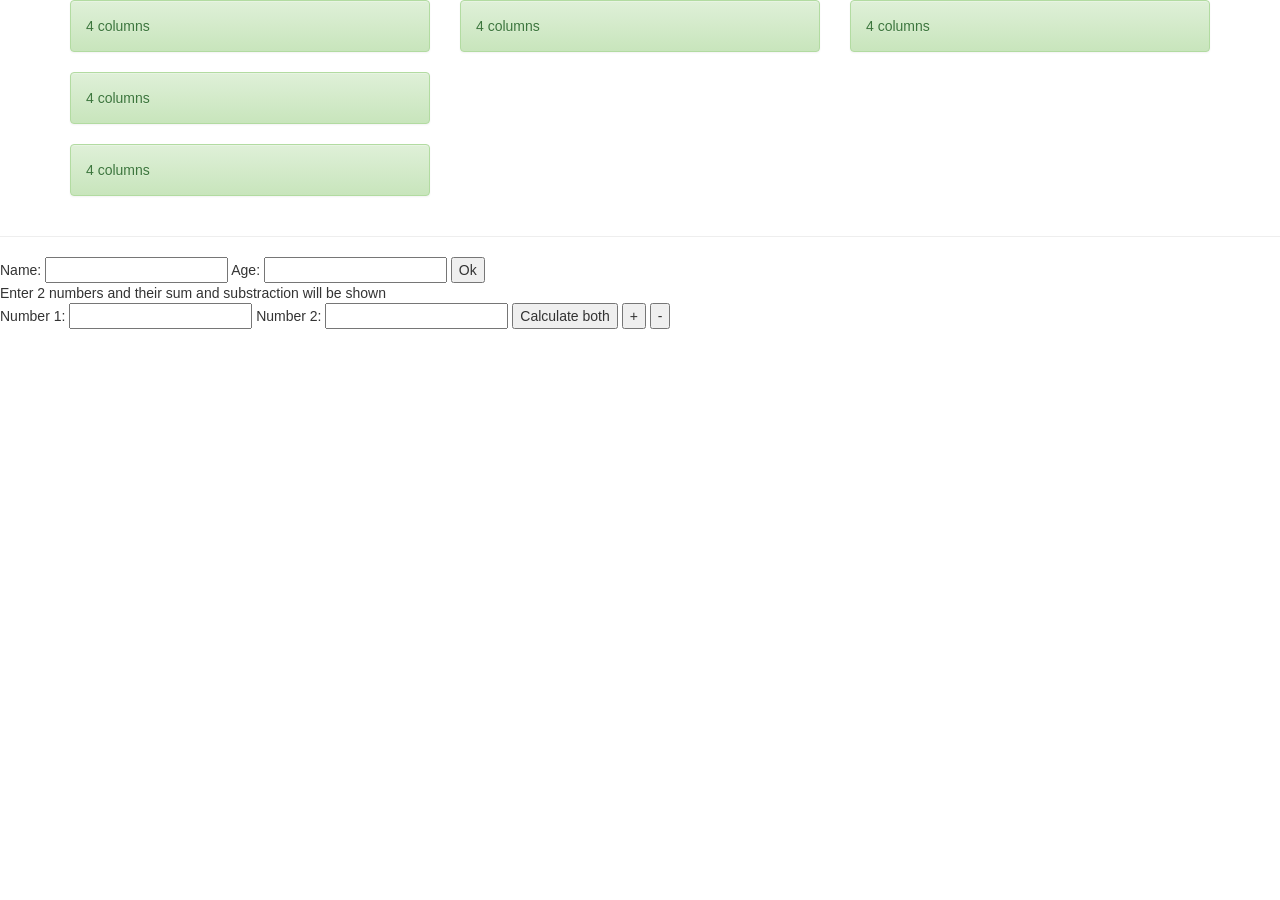
<file: javascriptsample.html>
﻿<!DOCTYPE html>

<html lang="en" xmlns="http://www.w3.org/1999/xhtml">
<head>
    <meta charset="utf-8" />
    <meta name="viewport" content="width=device-width, initial-scale=1" />
    <title>javascriptsample.html</title>
    <!-- Latest compiled and minified CSS -->
    <link rel="stylesheet" href="https://stackpath.bootstrapcdn.com/bootstrap/3.4.1/css/bootstrap.min.css" integrity="sha384-HSMxcRTRxnN+Bdg0JdbxYKrThecOKuH5zCYotlSAcp1+c8xmyTe9GYg1l9a69psu" crossorigin="anonymous">

    <!-- Optional theme -->
    <link rel="stylesheet" href="https://stackpath.bootstrapcdn.com/bootstrap/3.4.1/css/bootstrap-theme.min.css" integrity="sha384-6pzBo3FDv/PJ8r2KRkGHifhEocL+1X2rVCTTkUfGk7/0pbek5mMa1upzvWbrUbOZ" crossorigin="anonymous">

    <!-- Latest compiled and minified JavaScript -->
    <script src="https://stackpath.bootstrapcdn.com/bootstrap/3.4.1/js/bootstrap.min.js" integrity="sha384-aJ21OjlMXNL5UyIl/XNwTMqvzeRMZH2w8c5cRVpzpU8Y5bApTppSuUkhZXN0VxHd" crossorigin="anonymous"></script>
</head>
<body>
    <div class="container">
        <div class="row">
            <div class="col-sm-6 col-md-4">
                <div class="alert alert-success">
                    4 columns
                </div>
            </div>
            <div class="col-sm-6 col-md-4">
                <div class="alert alert-success">
                    4 columns
                </div>
            </div>
            <div class="col-sm-6 col-md-4">
                <div class="alert alert-success">
                    4 columns
                </div>
            </div>
            <div class="col-sm-6 col-md-4">
                <div class="alert alert-success">
                    4 columns
                </div>
            </div>
        </div>
        <div class="row">
            <div class="col-sm-6 col-md-4">
                <div class="alert alert-success">
                    4 columns
                </div>
            </div>
        </div>
    </div>
    <hr />
    <form>
        Name: <input type="text" id="name" />
        Age: <input type="number" id="age" />
        <button type="button" id="ok">Ok</button>
    </form>
    <div id="result">

    </div>
    <div>
        Enter 2 numbers and their sum and substraction will be shown
        <form>
            Number 1: <input type="number" id="num1" />
            Number 2: <input type="number" id="num2" />
            <button type="button" id="calc">Calculate both</button>
            <button type="button" id="plus">+</button>
            <button type="button" id="minus">-</button>
        </form>
    </div>
    <div id="calcResult"></div>    

    <script src="https://ajax.googleapis.com/ajax/libs/jquery/3.4.1/jquery.min.js"></script>
    <script src="scriptjs.js"></script>
</body>
</html>
</file>
